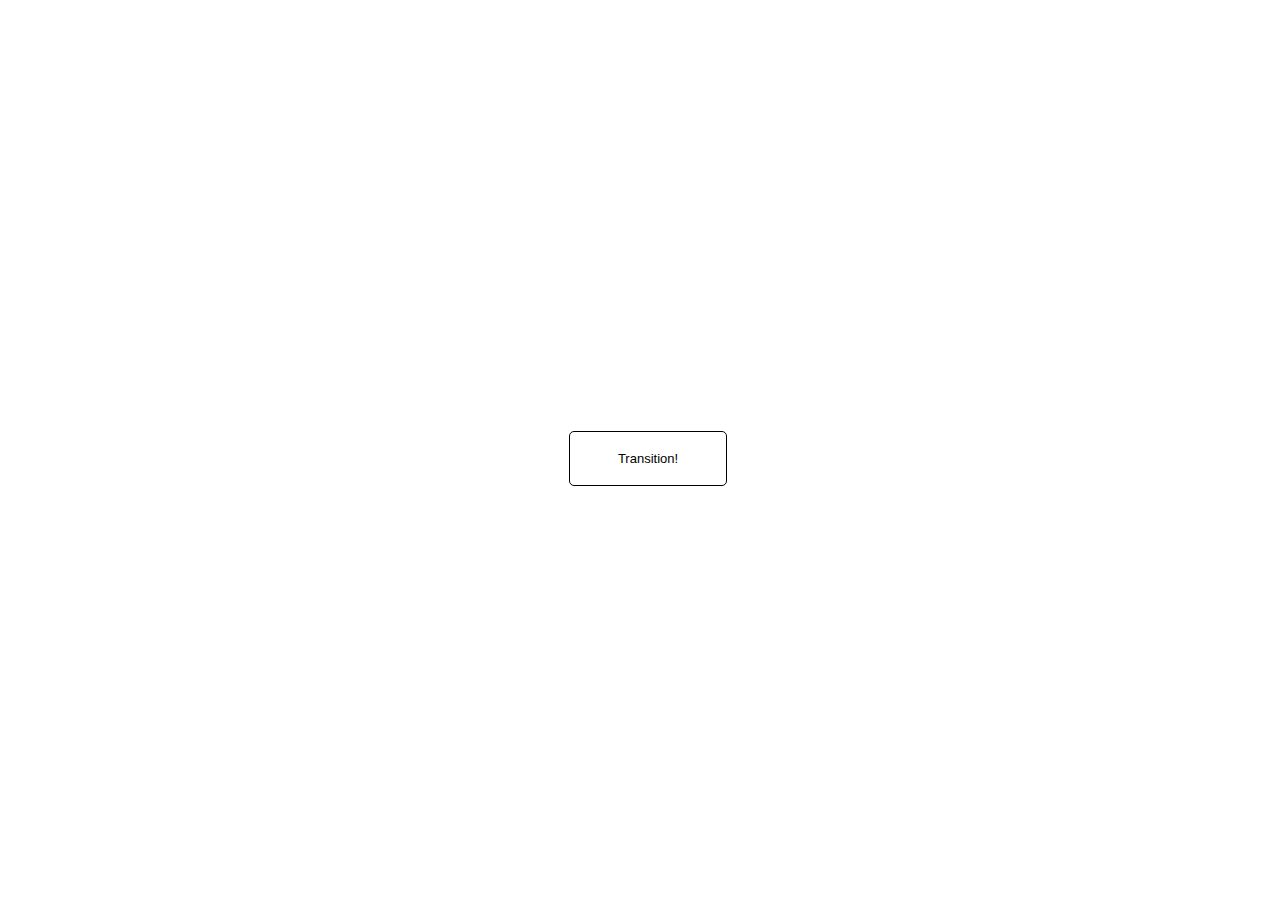
<file: animation/01-button-hover/index.html>
<!DOCTYPE html>
<html lang="en">
  <head>
    <meta charset="UTF-8" />
    <meta http-equiv="X-UA-Compatible" content="IE=edge" />
    <meta name="viewport" content="width=device-width, initial-scale=1.0" />
    <title>Button Hover</title>
    <link rel="stylesheet" href="style.css" />
  </head>
  <body>
    <div id="transition-container">
      <button>Transition!</button>
    </div>
  </body>
</html>
</file>
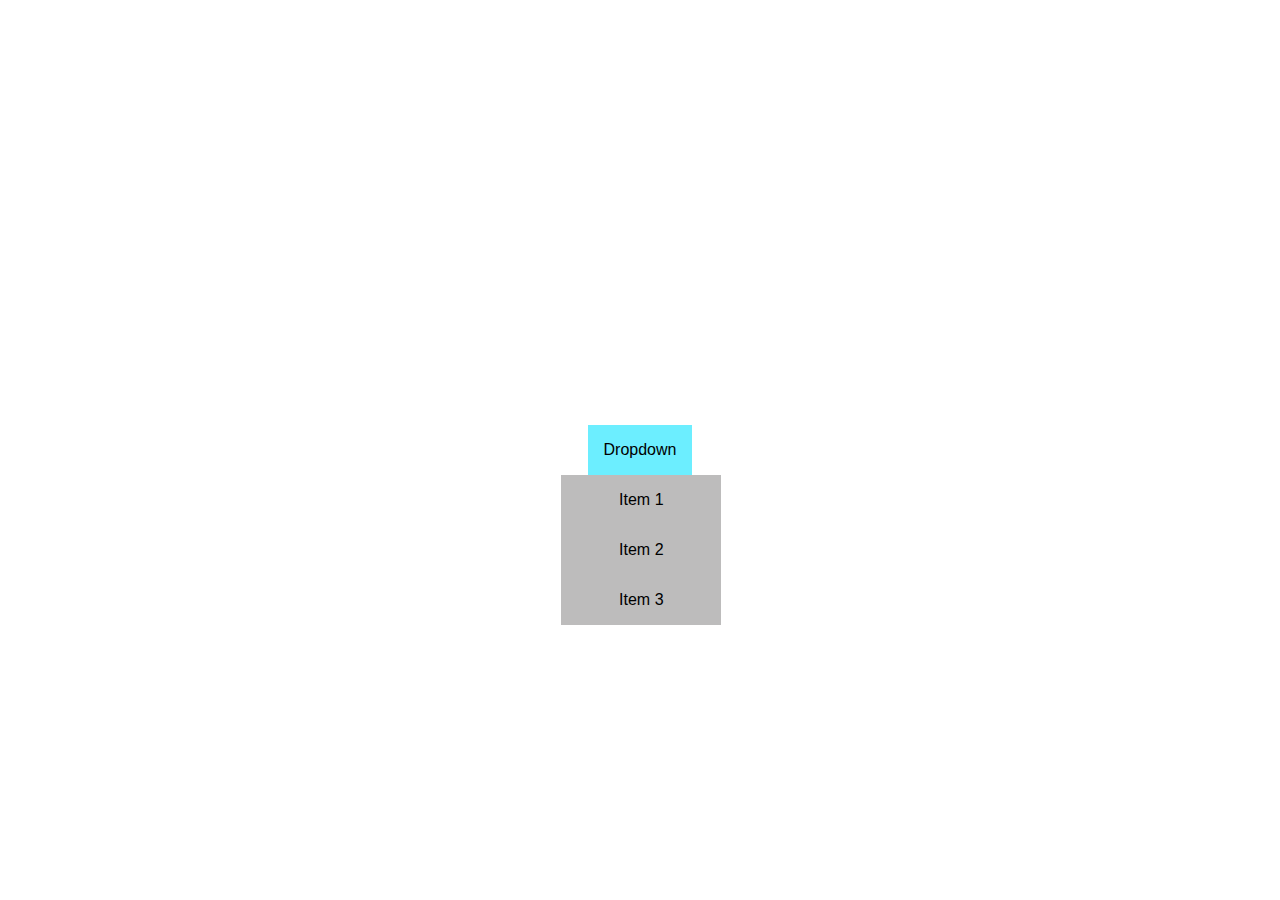
<file: animation/02-drop-down/index.html>
<!DOCTYPE html>
<html lang="en">
  <head>
    <meta charset="UTF-8" />
    <meta http-equiv="X-UA-Compatible" content="IE=edge" />
    <meta name="viewport" content="width=device-width, initial-scale=1.0" />
    <title>Dropdown</title>
    <link rel="stylesheet" href="style.css" />
  </head>
  <body>
    <div class="dropdown-container">
      <div class="dropdown-menu">
        <button>Dropdown</button>
        <ul>
          <li>Item 1</a>
          <li>Item 2</a>
          <li>Item 3</a>
        </div>
      </div>
    </div>
  </body>
</html>
</file>
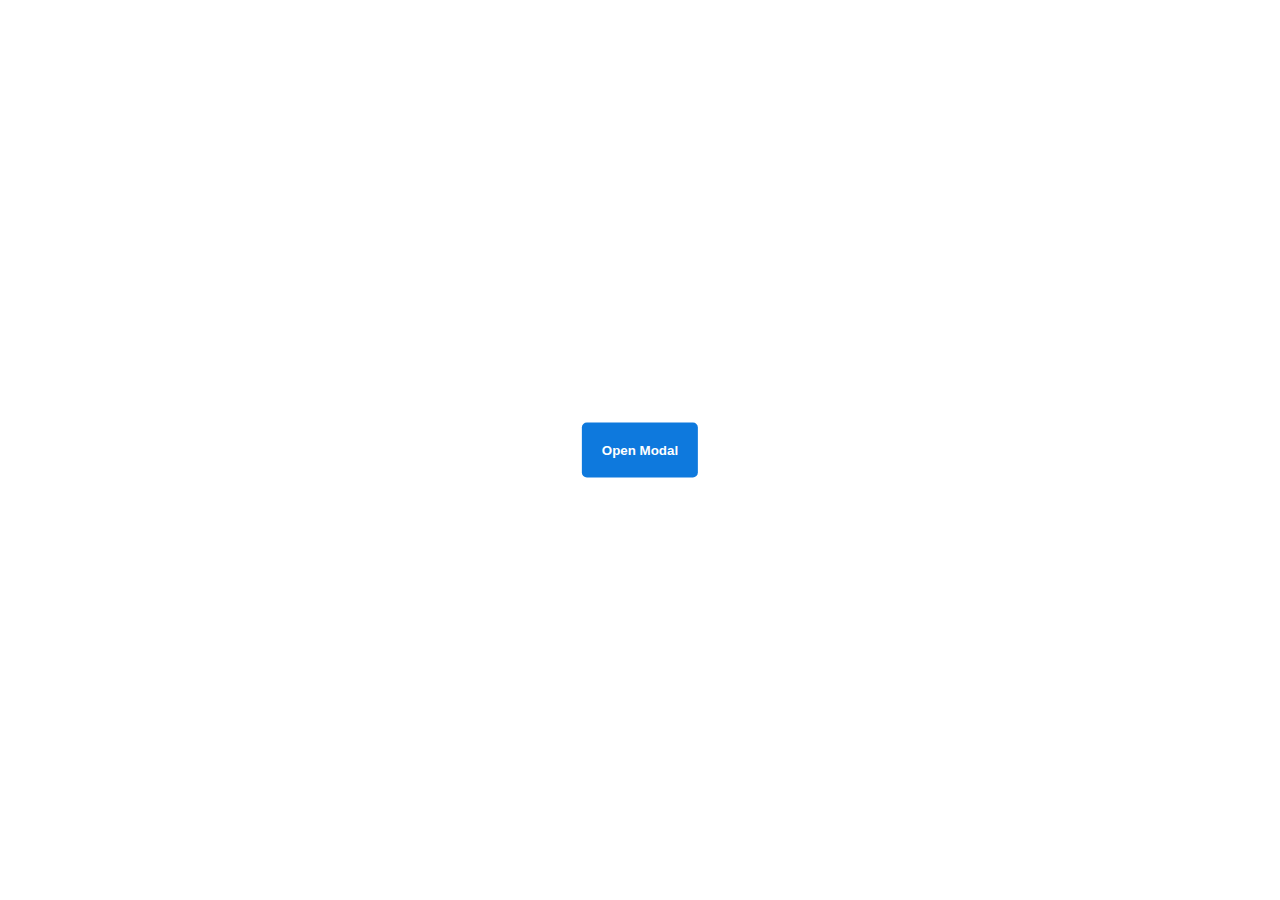
<file: animation/03-pop-up/index.html>
<!DOCTYPE html>
<html lang="en">
  <head>
    <meta charset="UTF-8" />
    <meta http-equiv="X-UA-Compatible" content="IE=edge" />
    <meta name="viewport" content="width=device-width, initial-scale=1.0" />
    <title>Popup</title>
    <link rel="stylesheet" href="style.css" />
  </head>
  <body>
    <div class="button-container">
      <button id="trigger-modal">Open Modal</button>
    </div>
    <div class="popup-modal">
      <button id="close-modal">Close Modal</button>
    </div>
    <script src="script.js"></script>
  </body>
</html>
</file>
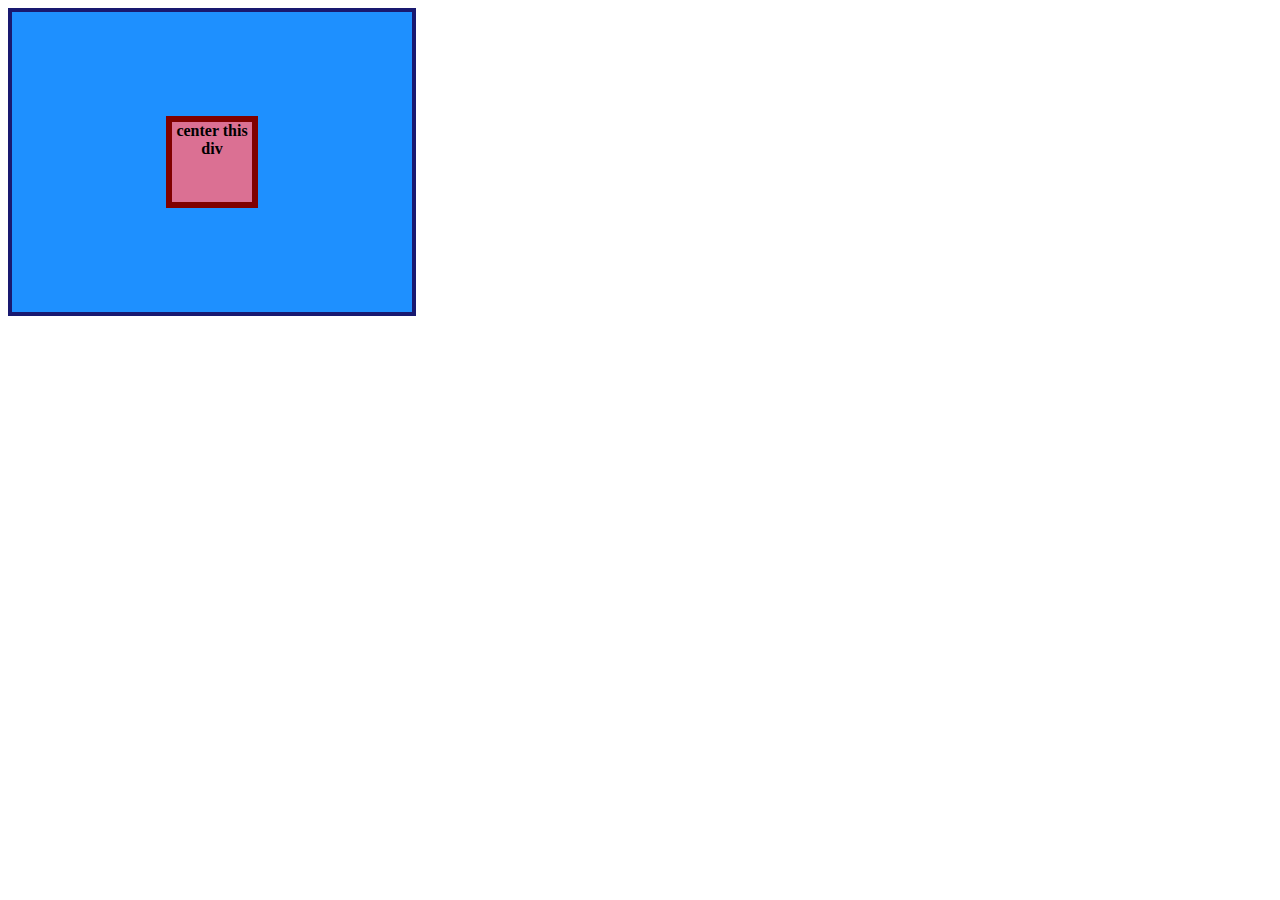
<file: flex/01-flex-center/index.html>
<!DOCTYPE html>
<html lang="en">

<head>
  <meta charset="UTF-8">
  <meta http-equiv="X-UA-Compatible" content="IE=edge">
  <meta name="viewport" content="width=device-width, initial-scale=1.0">
  <title>CENTER THIS DIV</title>
  <link rel="stylesheet" href="style.css">
</head>

<body>
  <div class="container">
    <div class="box">center this div</div>
  </div>
</body>

</html>
</file>
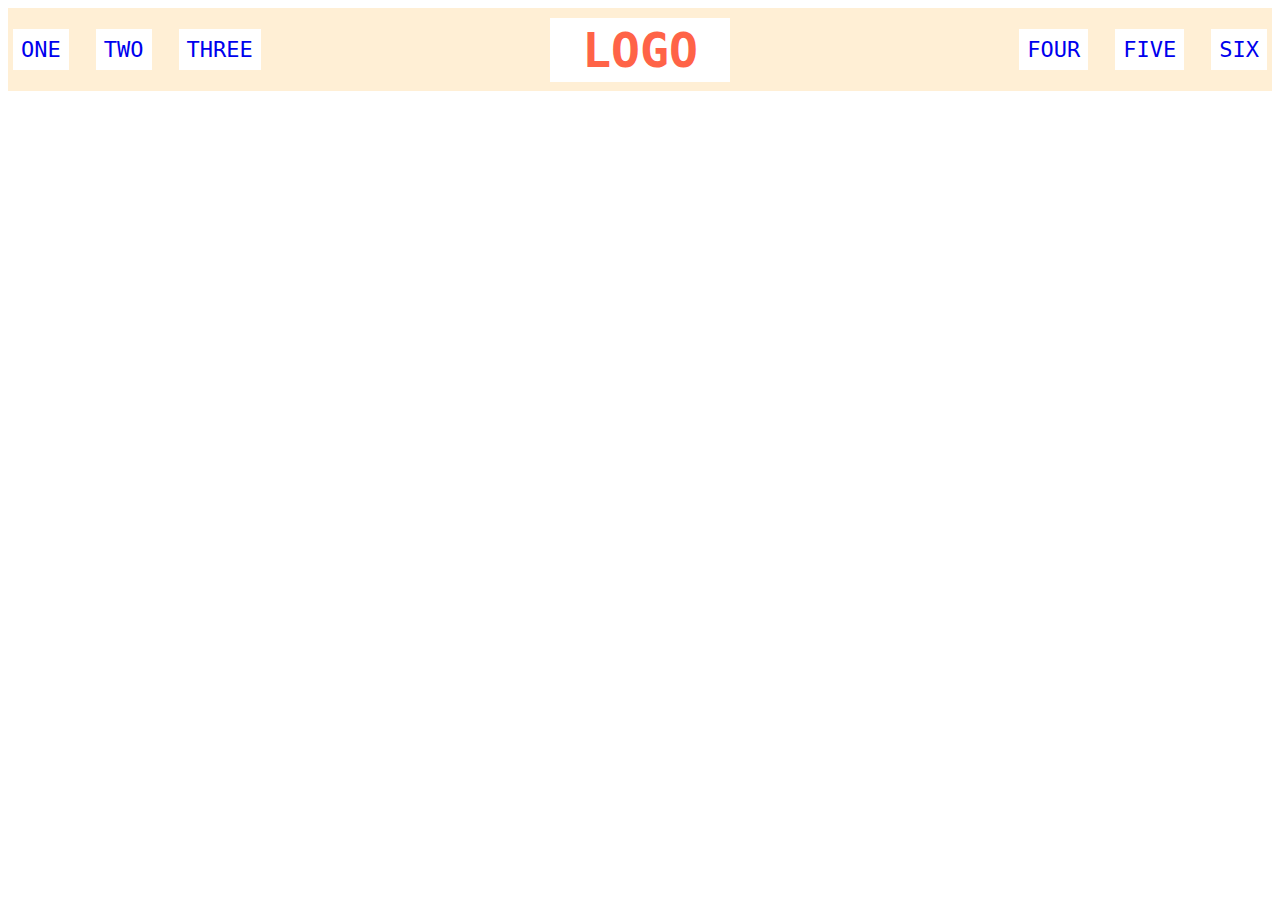
<file: flex/02-flex-header/index.html>
<!DOCTYPE html>
<html lang="en">
<head>
  <meta charset="UTF-8">
  <meta http-equiv="X-UA-Compatible" content="IE=edge">
  <meta name="viewport" content="width=device-width, initial-scale=1.0">
  <title>Flex Header</title>
  <link rel="stylesheet" href="style.css">
</head>
<body>
  <div class="header">
    <div class="left-links">
      <ul>
        <li><a href="#">ONE</a></li>
        <li><a href="#">TWO</a></li>
        <li><a href="#">THREE</a></li>
      </ul>
    </div>
    <div class="logo">LOGO</div>
    <div class="right-links">
      <ul>
        <li><a href="#">FOUR</a></li>
        <li><a href="#">FIVE</a></li>
        <li><a href="#">SIX</a></li>
      </ul>
    </div>
  </div>
</body>
</html>
</file>
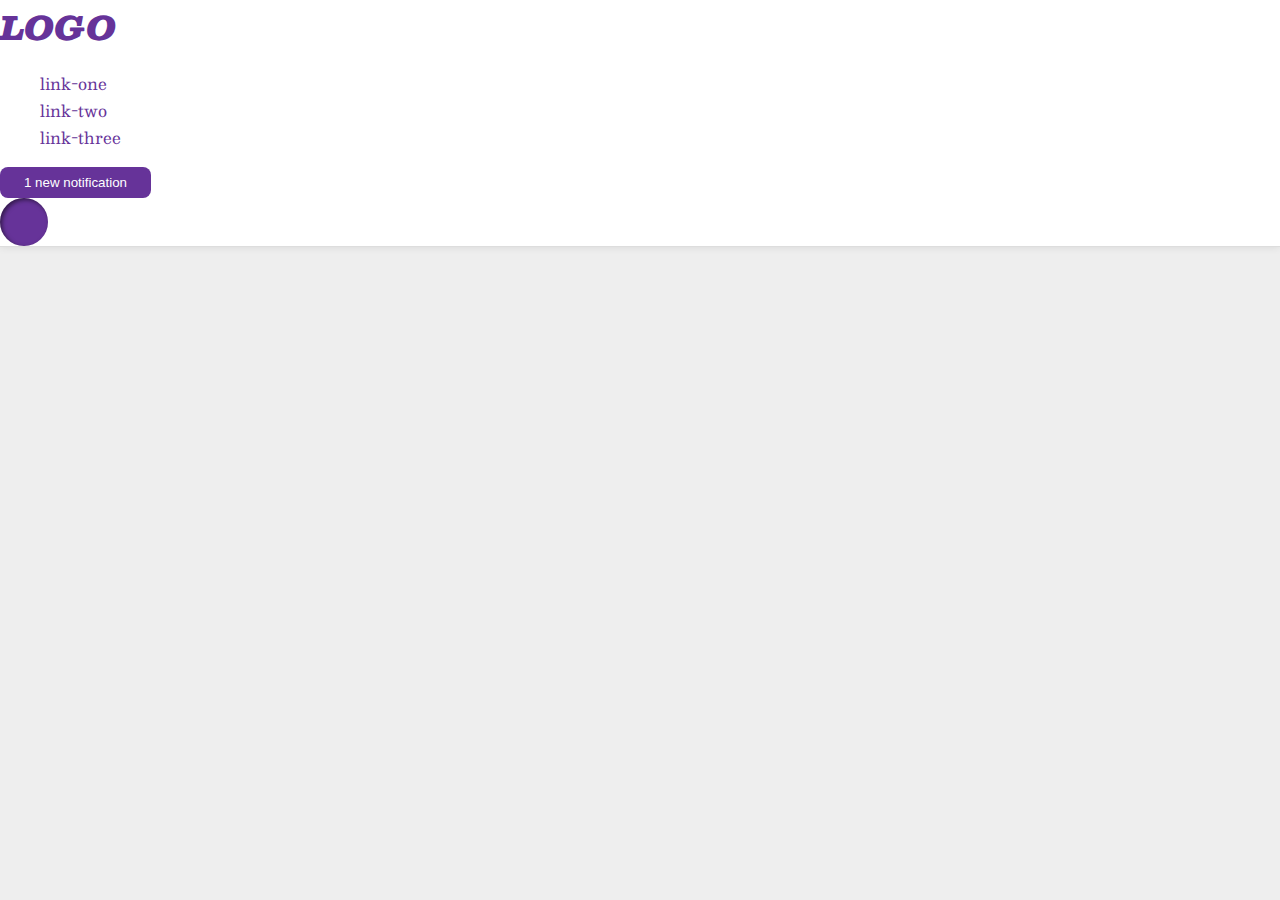
<file: flex/03-flex-header-2/index.html>
<!DOCTYPE html>
<html lang="en">
<head>
  <meta charset="UTF-8">
  <meta http-equiv="X-UA-Compatible" content="IE=edge">
  <meta name="viewport" content="width=device-width, initial-scale=1.0">
  <title>Flex Header 2</title>
  <link rel="stylesheet" href="style.css">
</head>
<body>
  <div class="header">
    <div class="logo">
      LOGO
    </div>
    <ul class="links">
      <li><a href="google.com">link-one</a></li>
      <li><a href="google.com">link-two</a></li>
      <li><a href="google.com">link-three</a></li>
    </ul>
    <button class="notifications">
      1 new notification
    </button>
    <div class="profile-image"></div>
  </div>
</body>
</html>
</file>
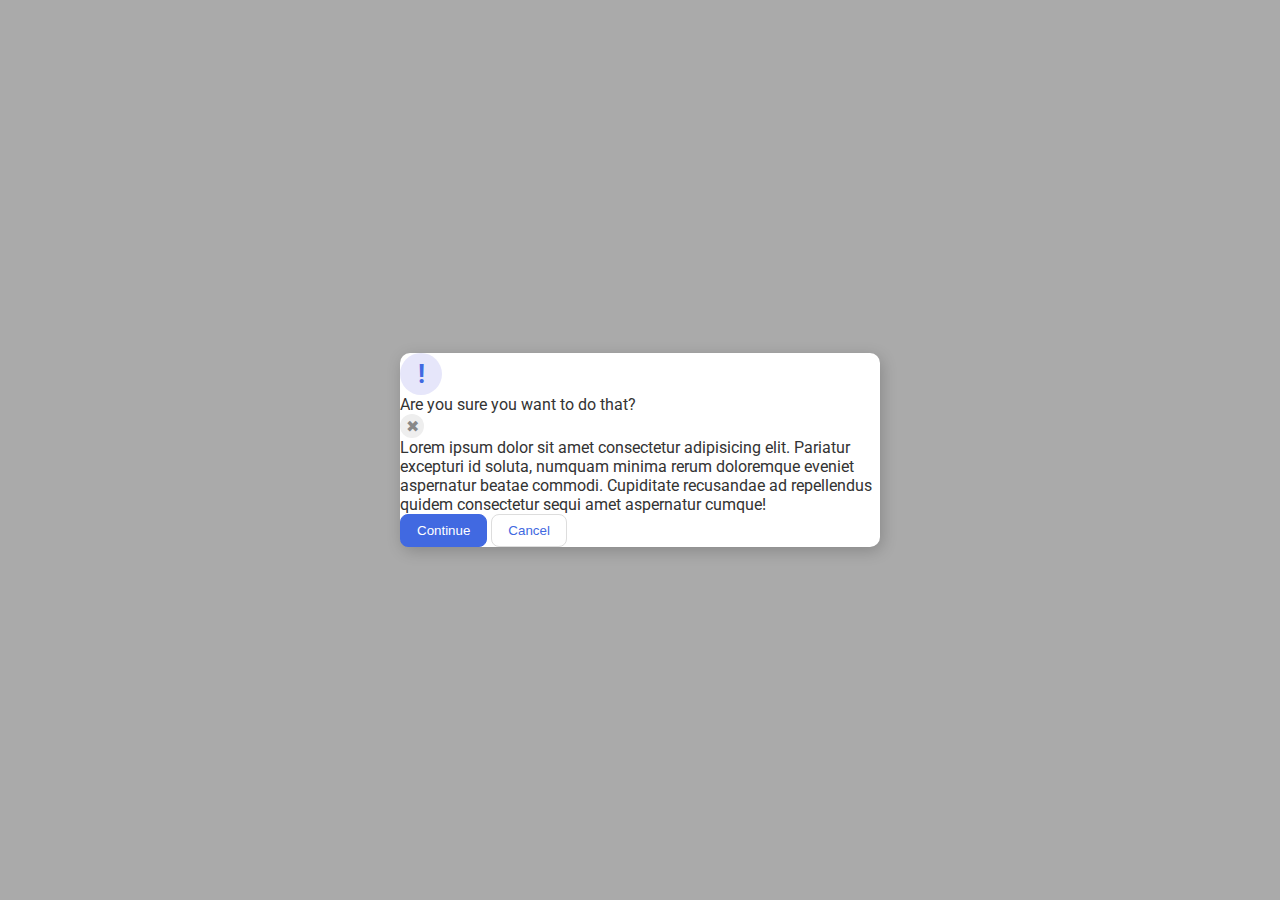
<file: flex/05-flex-modal/index.html>
<!DOCTYPE html>
<html lang="en">
<head>
  <meta charset="UTF-8">
  <meta http-equiv="X-UA-Compatible" content="IE=edge">
  <meta name="viewport" content="width=device-width, initial-scale=1.0">
  <link rel="stylesheet" href="style.css">
  <title>Modal</title>
</head>
<body>
  <div class="modal">
    <div class="icon">!</div>
    <div class="header">Are you sure you want to do that?</div>
    <div class="close-button">✖</div>
    <div class="text">Lorem ipsum dolor sit amet consectetur adipisicing elit. Pariatur excepturi id soluta, numquam minima rerum doloremque eveniet aspernatur beatae commodi. Cupiditate recusandae ad repellendus quidem consectetur sequi amet aspernatur cumque!</div>
    <button class="continue">Continue</button>
    <button class="cancel">Cancel</button>
  </div>
</body>
</html>
</file>
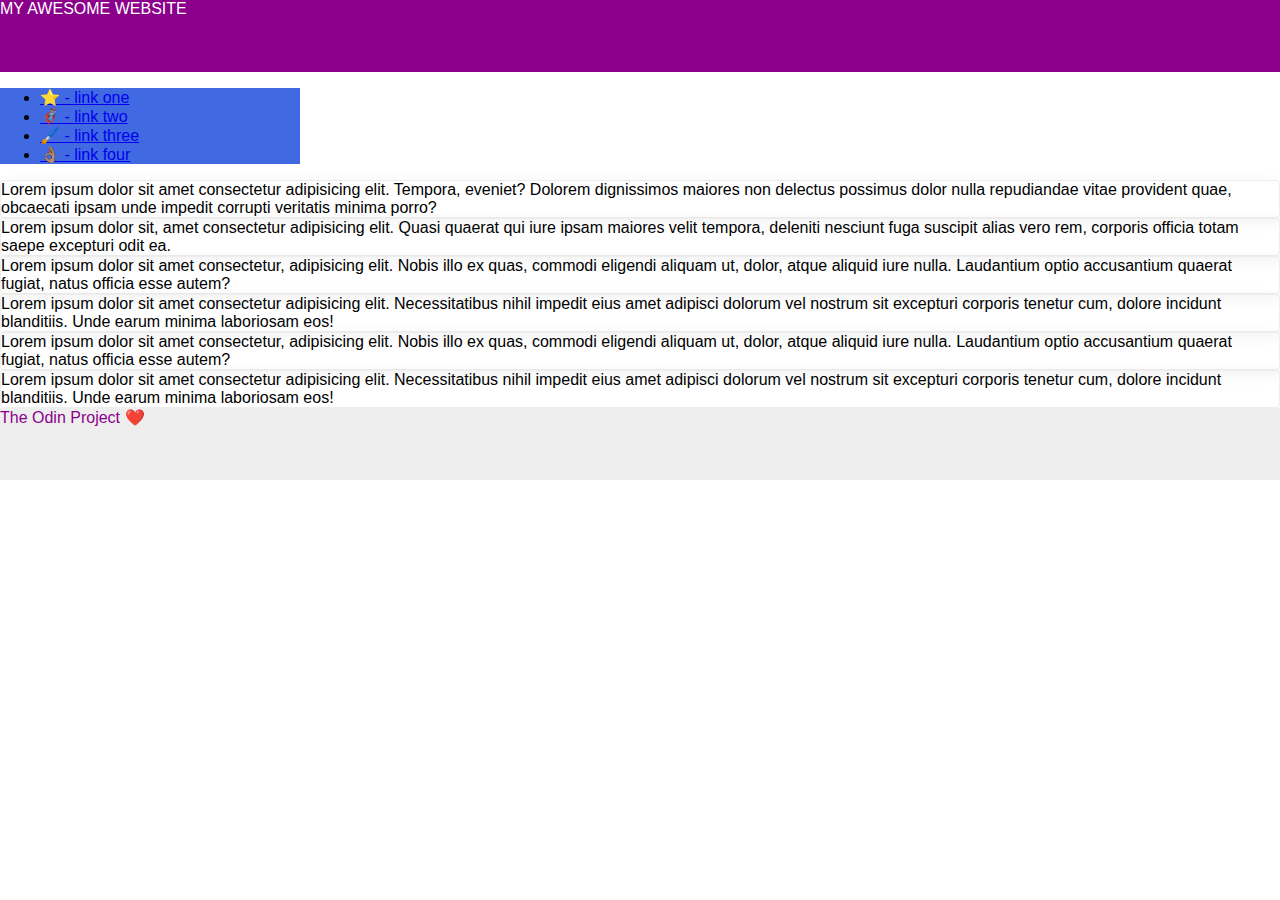
<file: flex/07-flex-layout-2/index.html>
<!DOCTYPE html>
<html lang="en">
<head>
  <meta charset="UTF-8">
  <meta http-equiv="X-UA-Compatible" content="IE=edge">
  <meta name="viewport" content="width=device-width, initial-scale=1.0">
  <title>The Holy Grail</title>
  <link rel="stylesheet" href="style.css">
</head>
<body>
  <div class="header">
    MY AWESOME WEBSITE
  </div>
  
  <div class="sidebar">
    <ul>
      <li><a href="google.com">⭐ - link one</a></li>
      <li><a href="google.com">🦸🏽‍♂️ - link two</a></li>
      <li><a href="google.com">🖌️ - link three</a></li>
      <li><a href="google.com">👌🏽 - link four</a></li>
    </ul>
  </div>

  <div class="card">Lorem ipsum dolor sit amet consectetur adipisicing elit. Tempora, eveniet? Dolorem dignissimos maiores non delectus possimus dolor nulla repudiandae vitae provident quae, obcaecati ipsam unde impedit corrupti veritatis minima porro?</div>
  <div class="card">Lorem ipsum dolor sit, amet consectetur adipisicing elit. Quasi quaerat qui iure ipsam maiores velit tempora, deleniti nesciunt fuga suscipit alias vero rem, corporis officia totam saepe excepturi odit ea.</div>
  <div class="card">Lorem ipsum dolor sit amet consectetur, adipisicing elit. Nobis illo ex quas, commodi eligendi aliquam ut, dolor, atque aliquid iure nulla. Laudantium optio accusantium quaerat fugiat, natus officia esse autem?</div>
  <div class="card">Lorem ipsum dolor sit amet consectetur adipisicing elit. Necessitatibus nihil impedit eius amet adipisci dolorum vel nostrum sit excepturi corporis tenetur cum, dolore incidunt blanditiis. Unde earum minima laboriosam eos!</div>
  <div class="card">Lorem ipsum dolor sit amet consectetur, adipisicing elit. Nobis illo ex quas, commodi eligendi aliquam ut, dolor, atque aliquid iure nulla. Laudantium optio accusantium quaerat fugiat, natus officia esse autem?</div>
  <div class="card">Lorem ipsum dolor sit amet consectetur adipisicing elit. Necessitatibus nihil impedit eius amet adipisci dolorum vel nostrum sit excepturi corporis tenetur cum, dolore incidunt blanditiis. Unde earum minima laboriosam eos!</div>
  
  <div class="footer">
    The Odin Project ❤️
  </div>
</body>
</html>
</file>
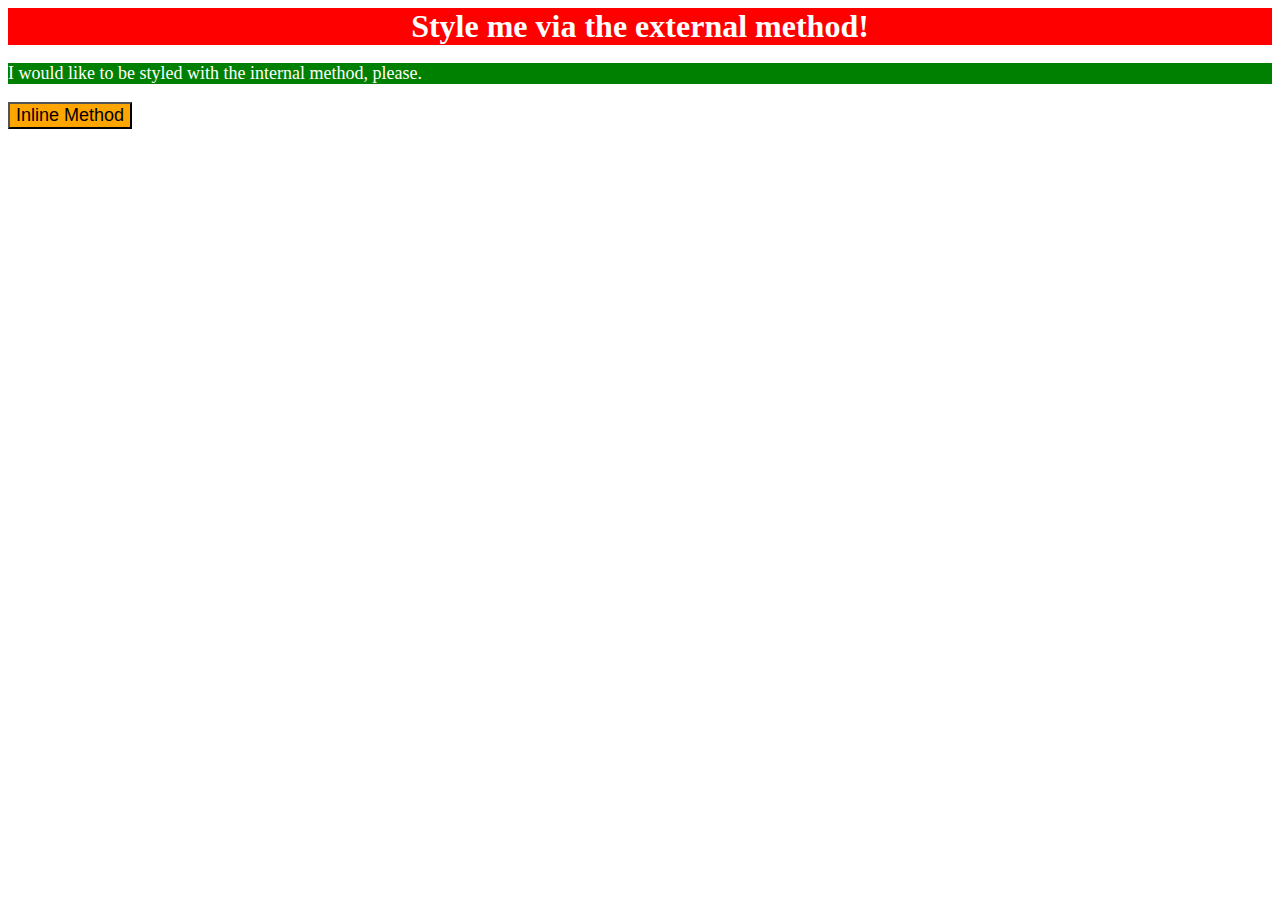
<file: foundations/01-css-methods/index.html>
<!DOCTYPE html>
<html lang="en">
<head>
  <link rel="stylesheet" href="style.css">
  <meta charset="UTF-8">
  <meta http-equiv="X-UA-Compatible" content="IE=edge">
  <meta name="viewport" content="width=device-width, initial-scale=1.0">
  <style>
    p{
      background-color: green;
      color: white;
      font-size: 18px;
    }
  </style>
  <title>Methods for Adding CSS</title>
</head>
<body>
  <div> Style me via the external method!</div>
  <p>I would like to be styled with the internal method, please.</p>
  <button style="background-color: orange; font-size: 18px">Inline Method</button>
</body>
</html>
</file>
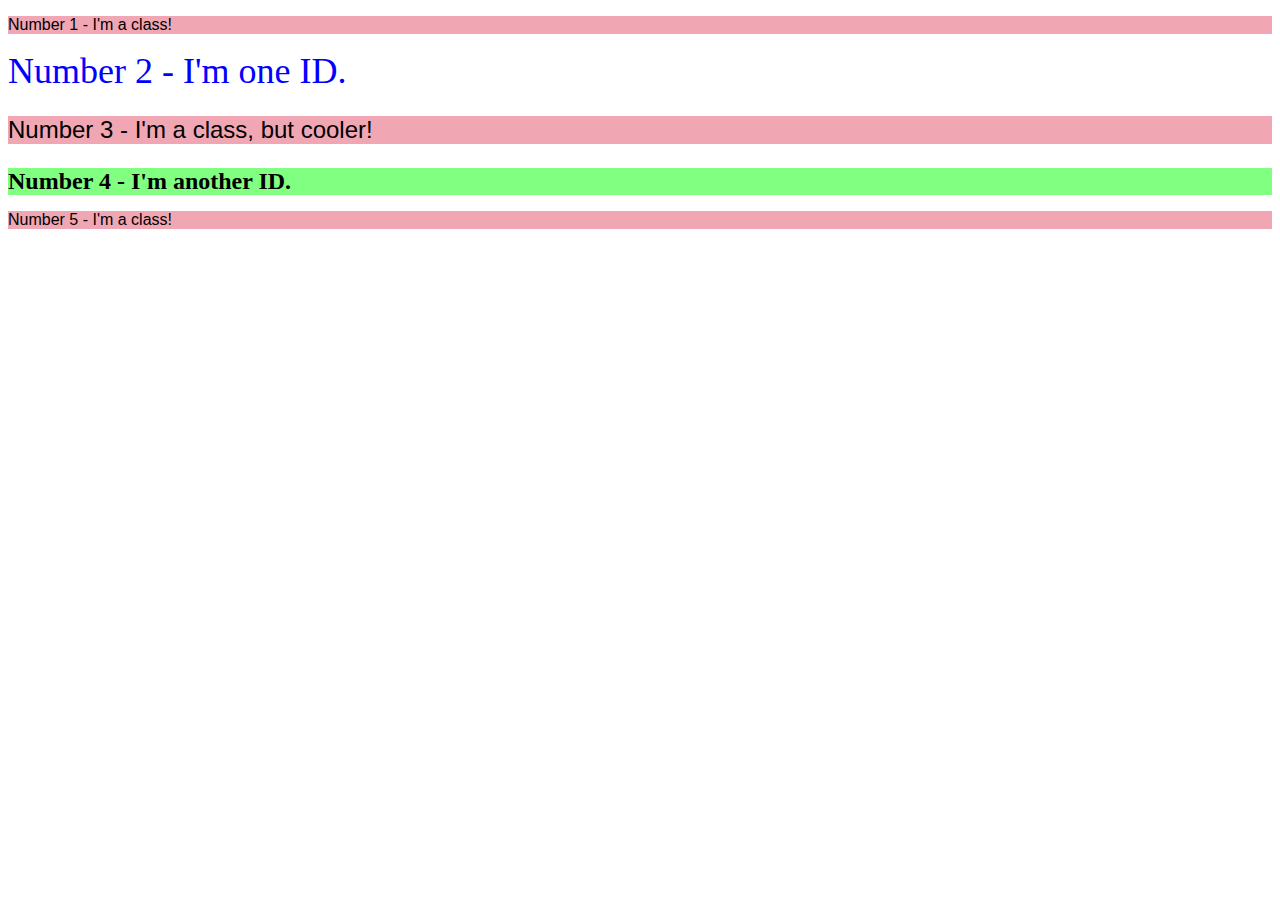
<file: foundations/02-class-id-selectors/index.html>
<!DOCTYPE html>
<html lang="en">
<head>
  <meta charset="UTF-8">
  <meta http-equiv="X-UA-Compatible" content="IE=edge">
  <meta name="viewport" content="width=device-width, initial-scale=1.0">
  <title>Class and ID Selectors</title>
  <link rel="stylesheet" href="style.css">
</head>
<body>
  <p class="odd_block">Number 1 - I'm a class!</p>
  <div id="second_block">Number 2 - I'm one ID.</div>
  <p class="odd_block" id="third_block">Number 3 - I'm a class, but cooler!</p>
  <div id="fourth_block">Number 4 - I'm another ID.</div>
  <p class="odd_block">Number 5 - I'm a class!</p>
</body>
</html>
</file>
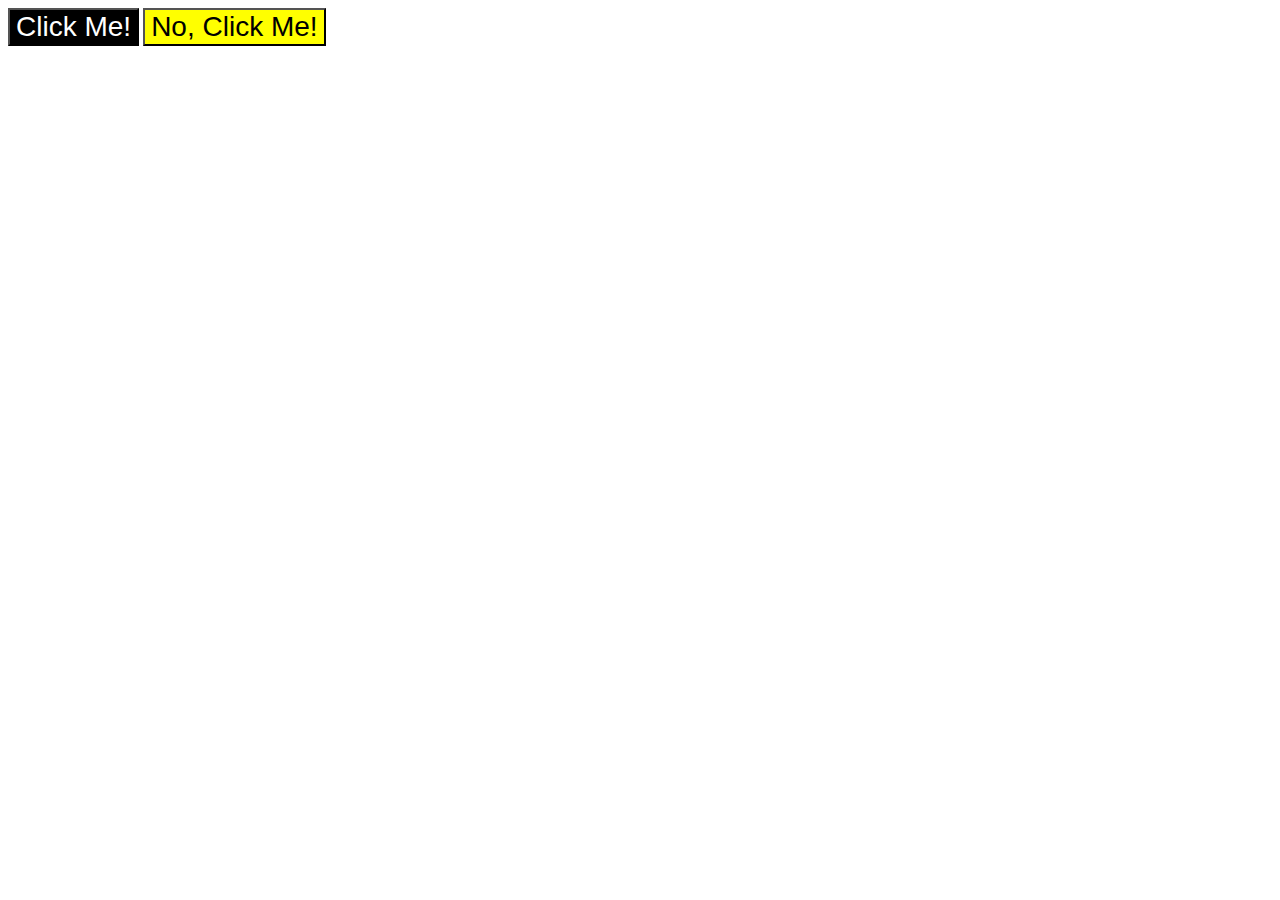
<file: foundations/03-grouping-selectors/index.html>
<!DOCTYPE html>
<html lang="en">

<head>
  <link rel="stylesheet" href="style.css">
  <meta charset="UTF-8">
  <meta http-equiv="X-UA-Compatible" content="IE=edge">
  <meta name="viewport" content="width=device-width, initial-scale=1.0">
  <title>Grouping Selectors</title>
  <link rel="stylesheet" href="style.css">
</head>

<body>
  <button class="first_button">Click Me!</button>
  <button class="second_button">No, Click Me!</button>
</body>

</html>
</file>
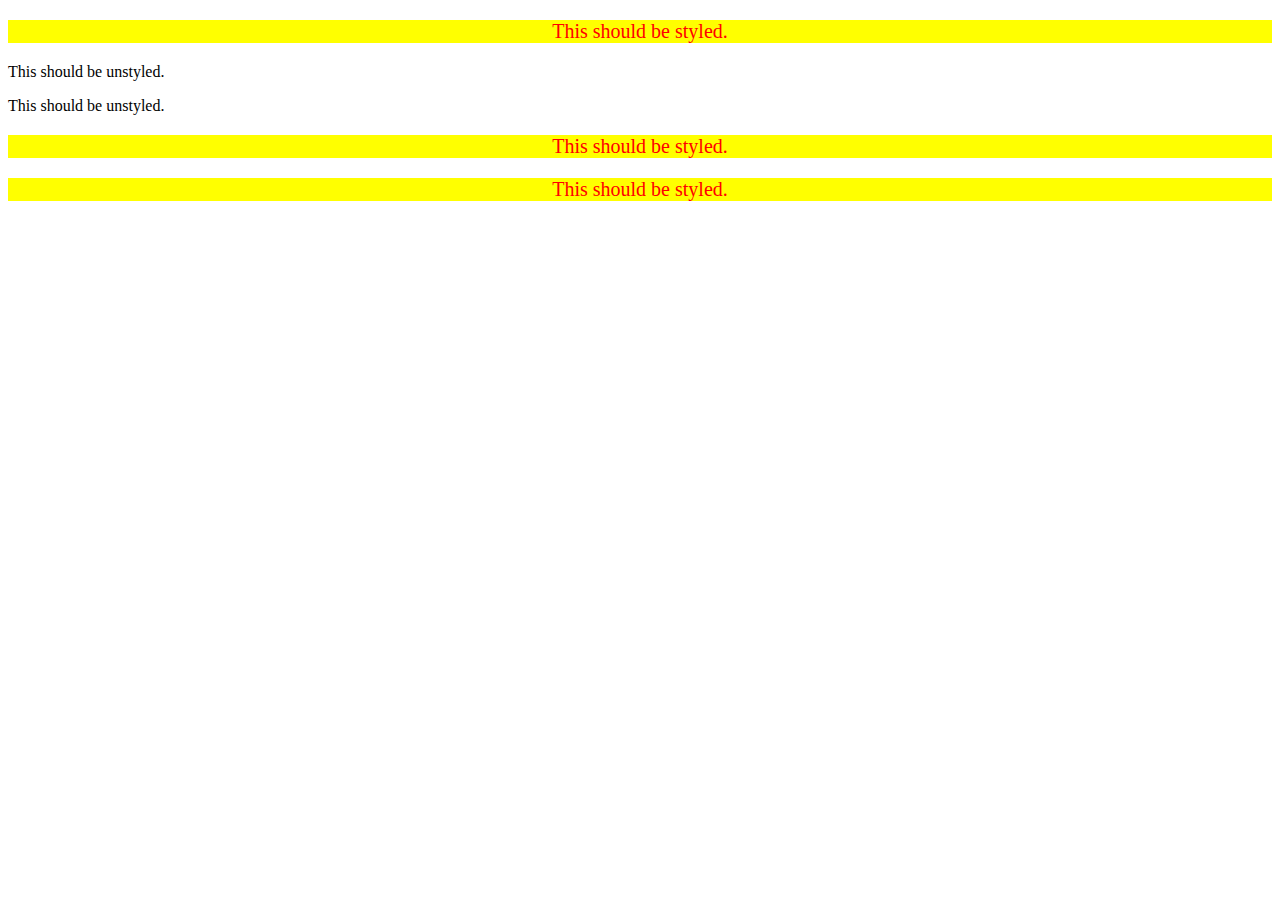
<file: foundations/05-descendant-combinator/index.html>
<!DOCTYPE html>
<html lang="en">
<head>
  <meta charset="UTF-8">
  <meta http-equiv="X-UA-Compatible" content="IE=edge">
  <meta name="viewport" content="width=device-width, initial-scale=1.0">
  <title>Descendant Combinator</title>
  <link rel="stylesheet" href="style.css">
</head>
<body>
  <div class="container">
    <p class="text">This should be styled.</p>
  </div>
  <p class="text">This should be unstyled.</p>
  <p class="text">This should be unstyled.</p>
  <div class="container">
    <p class="text">This should be styled.</p>
    <p class="text">This should be styled.</p>
  </div>
</body>
</html>
</file>
<file: animation/01-button-hover/style.css>
#transition-container {
  width: 100vw;
  height: 100vh;
  display: flex;
  flex-direction: column;
  justify-content: center;
  align-items: center;
  font-family: Arial, sans-serif;
}

button {
  width: 158px;
  height: 55px;
  border: 1px solid black;
  border-radius: 5px;
  background-color: white;
  color: black;
  font-size: small;
  text-align: center;
}
</file>
<file: animation/02-drop-down/style.css>
* {
  padding: 0;
  margin: 0;
  font-family: Arial, Helvetica, sans-serif;
}

.dropdown-container {
  width: 100vw;
  height: 100vh;
  display: flex;
  justify-content: center;
  align-items: center;
}

.dropdown-menu {
  position: relative;
}

button {
  background-color: rgb(108, 238, 255);
  padding: 16px;
  font-size: 16px;
  border: none;
}

ul {
  position: absolute;
  left: -25%;
  background-color: rgb(189, 188, 188);
  width: 160px;
  list-style: none;
  text-align: center;
}

li {
  padding: 16px;
}
</file>
<file: animation/03-pop-up/style.css>
* {
  padding: 0;
  margin: 0;
}

body {
  overflow: hidden;
}

.button-container {
  width: 100vw;
  height: 100vh;
  background-color: #ffffff;
  opacity: 100%;
}

#trigger-modal,
.popup-modal {
  position: fixed;
  top: 50%;
  left: 50%;
  transform: translate(-50%, -50%);
}

#trigger-modal {
  padding: 20px;
  color: #ffffff;
  background-color: #0e79dd;
  border: none;
  border-radius: 5px;
  font-weight: 600;
}

.popup-modal {
  width: 30%;
  height: 15%;
  background-color: white;
  border: 1px solid black;
  border-radius: 10px;
  display: flex;
  justify-content: center;
  align-items: center;
  margin-top: 10%;
  opacity: 0;
}

#close-modal {
  padding: 20px;
  color: #ffffff;
  background-color: #0e79dd;
  border: none;
  border-radius: 5px;
  font-weight: 600;
}
</file>
<file: flex/01-flex-center/style.css>
.container {
  background: dodgerblue;
  display: flex;
  border: 4px solid midnightblue;
  justify-content: center;
  align-items: center;
  width: 400px;
  height: 300px;
}

.box {
  background: palevioletred;
  font-weight: bold;
  text-align: center;
  border: 6px solid maroon;
  width: 80px;
  height: 80px;

}
</file>
<file: flex/02-flex-header/style.css>
.header {
  font-family: monospace;
  background: papayawhip;
  display: flex;
  justify-content: space-between;
  align-items: center;
  height: 83px;
}

.logo {
  font-size: 48px;
  font-weight: 900;
  color: tomato;
  background: white;
  padding: 4px 32px;
  flex: 0 0 0;
}

ul {
  /* this removes the dots on the list items*/
  list-style-type: none;
  padding: 0px;
}

li {}

a {
  font-size: 22px;
  background: white;
  padding: 8px;
  /* this removes the line under the links */
  text-decoration: none;
}

.left-links {
  /* display: flex; */
  flex: 0 0 20%;
}

.left-links ul {
  margin-left: 2%;
  display: flex;
  justify-content: space-between;
}

.right-links {
  /* display: flex; */
  flex: 0 0 20%;
}

.right-links ul {
  margin-right: 2%;
  display: flex;
  justify-content: space-between;
}
</file>
<file: flex/03-flex-header-2/style.css>
/* this is some magical font-importing.  
you'll learn about it later. */
@import url('https://fonts.googleapis.com/css2?family=Besley:ital,wght@0,400;1,900&display=swap');

body {
  margin: 0;
  background: #eee;
  font-family: Besley, serif;
}

.header {
  background: white;
  border-bottom: 1px solid #ddd;
  box-shadow: 0 0 8px rgba(0,0,0,.1);
}

.profile-image {
  background: rebeccapurple;
  box-shadow: inset 2px 2px 4px rgba(0,0,0,.5);
  border-radius: 50%;
  width: 48px;
  height:  48px;
}

.logo {
  color: rebeccapurple;
  font-size: 32px;
  font-weight: 900;
  font-style: italic;
}

button {
  border: none;
  border-radius: 8px;
  background: rebeccapurple;
  color: white;
  padding: 8px 24px;
}

a {
  /* this removes the line under our links */
  text-decoration: none;
  color: rebeccapurple;
}

ul {
  list-style-type: none;
}
</file>
<file: flex/05-flex-modal/style.css>
@import url('https://fonts.googleapis.com/css2?family=Roboto:wght@400;700&display=swap');

html, body {
  height: 100%;
}

body {
  font-family: Roboto, sans-serif;
  margin: 0;
  background: #aaa;
  color: #333;
  /* I'll give you this one for free lol */
  display: flex;
  align-items: center;
  justify-content: center;
}

.modal {
  background: white;
  width: 480px;
  border-radius: 10px;
  box-shadow: 2px 4px 16px rgba(0,0,0,.2);
}

.icon {
  color: royalblue;
  font-size: 26px;
  font-weight: 700;
  background: lavender;
  width: 42px;
  height: 42px;
  border-radius: 50%;
  display: flex;
  align-items: center;
  justify-content: center;
}

.close-button {
  background: #eee;
  border-radius: 50%;
  color: #888;
  font-weight: 400;
  font-size: 16px;
  height: 24px;
  width: 24px;
  display: flex;
  align-items: center;
  justify-content: center;
}

button {
  padding: 8px 16px;
  border-radius: 8px;
}

button.continue {
  background: royalblue;
  border: 1px solid royalblue;
  color: white;
}

button.cancel {
  background: white;
  border: 1px solid #ddd;
  color: royalblue;
}
</file>
<file: flex/07-flex-layout-2/style.css>
body {
  font-family: -apple-system, BlinkMacSystemFont, 'Segoe UI', Roboto, Oxygen, Ubuntu, Cantarell, 'Open Sans', 'Helvetica Neue', sans-serif;
  margin: 0;
  min-height: 100vh;
}

.header {
  height: 72px;
  background: darkmagenta;
  color: white;
}

.footer {
  height: 72px;
  background: #eee;
  color: darkmagenta;
}

.sidebar {
  width: 300px;
  background: royalblue;
}

.card {
  border: 1px solid #eee;
  box-shadow: 2px 4px 16px rgba(0,0,0,.06);
  border-radius: 4px;
}
</file>
<file: foundations/01-css-methods/style.css>
*{

}

div{
    text-align: center;
    font-size: 32px;
    background-color: red;
    color: white;
    font-weight: bold;
}
</file>
<file: foundations/02-class-id-selectors/style.css>
*{
    color: black;
}

.odd_block{
    background-color: rgb(241, 167, 179);
    font-family: Verdana, sans-serif;
}

#second_block{
    color: blue;
    font-size:36px;
}

#third_block{
    font-size: 24px;
}

#fourth_block{
    background-color: hsl(120, 100%, 75.1%);
    font-size:24px;
    font-weight: bold;
}
</file>
<file: foundations/03-grouping-selectors/style.css>
*{
    color: black;
}

.first_button, .second_button{
    font-size: 28px;
    font-family: Helvetica, 'Times New Roman', sans-serif;
}

.second_button{
    background-color: yellow;
}

.first_button{
    background-color: black;
    color: white;
}
</file>
<file: foundations/05-descendant-combinator/style.css>
*{
    color: black;
}

.container .text{
    background-color: yellow;
    color: red;
    font-size: 20px;
    text-align: center;
}
</file>
